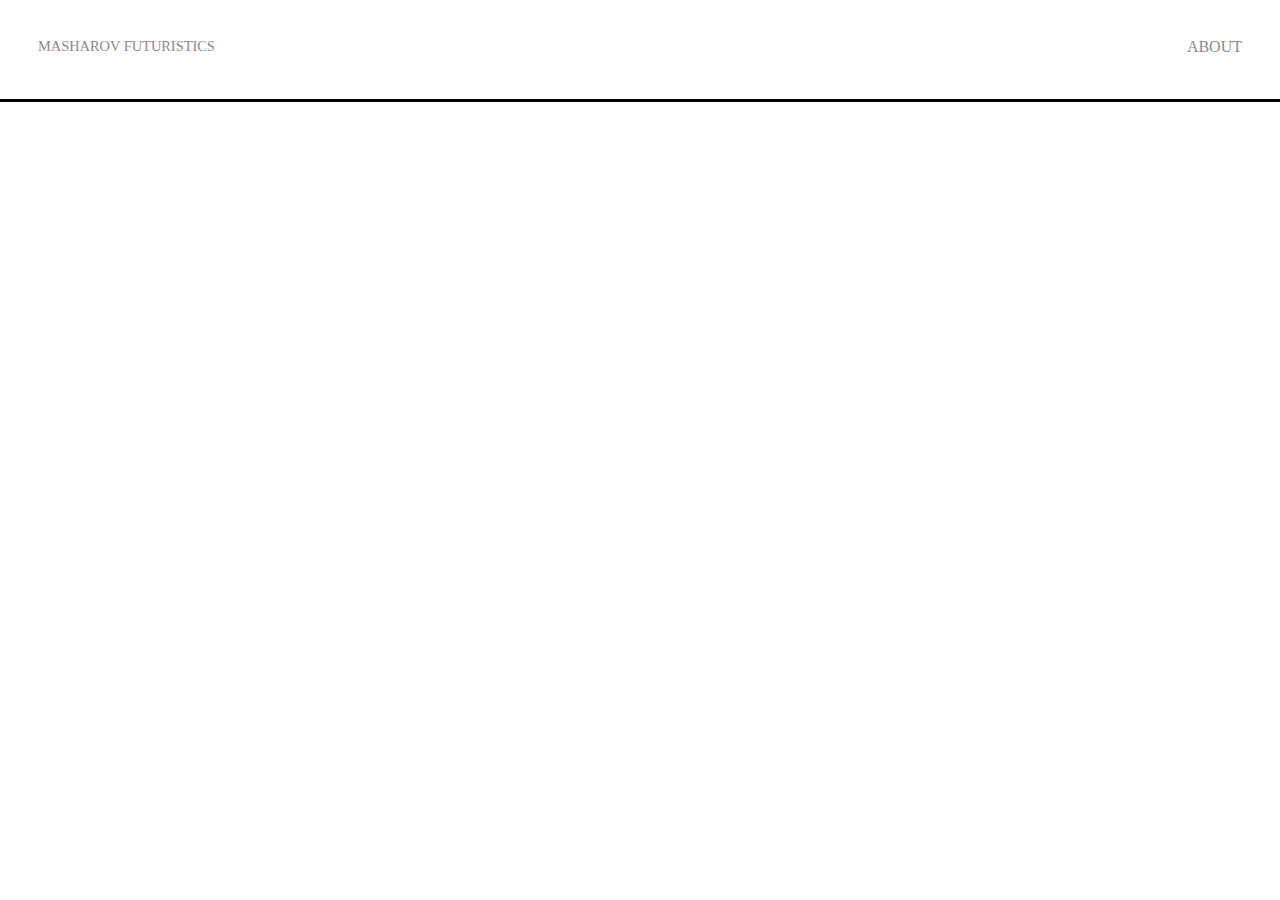
<file: about.html>
<!DOCTYPE html>
<html lang="en">

<head>
	<meta charset="UTF-8">
	<title>About - MASHAROV FUTURISTICS</title>
	<link rel="stylesheet" href="styles.css">
</head>

<body>
	<div class="container">
		<div class="nav-wrapper">
			<div class="left-side">
				<div class="brand">
					<a href="index.html">Masharov Futuristics</a>
				</div>
			</div>
			<div class="right-side">
				<div class="nav-link-wrapper">
					<a href="about.html">About</a>
				</div>
			</div>
		</div>
	</div>
</body>

</html>
</file>
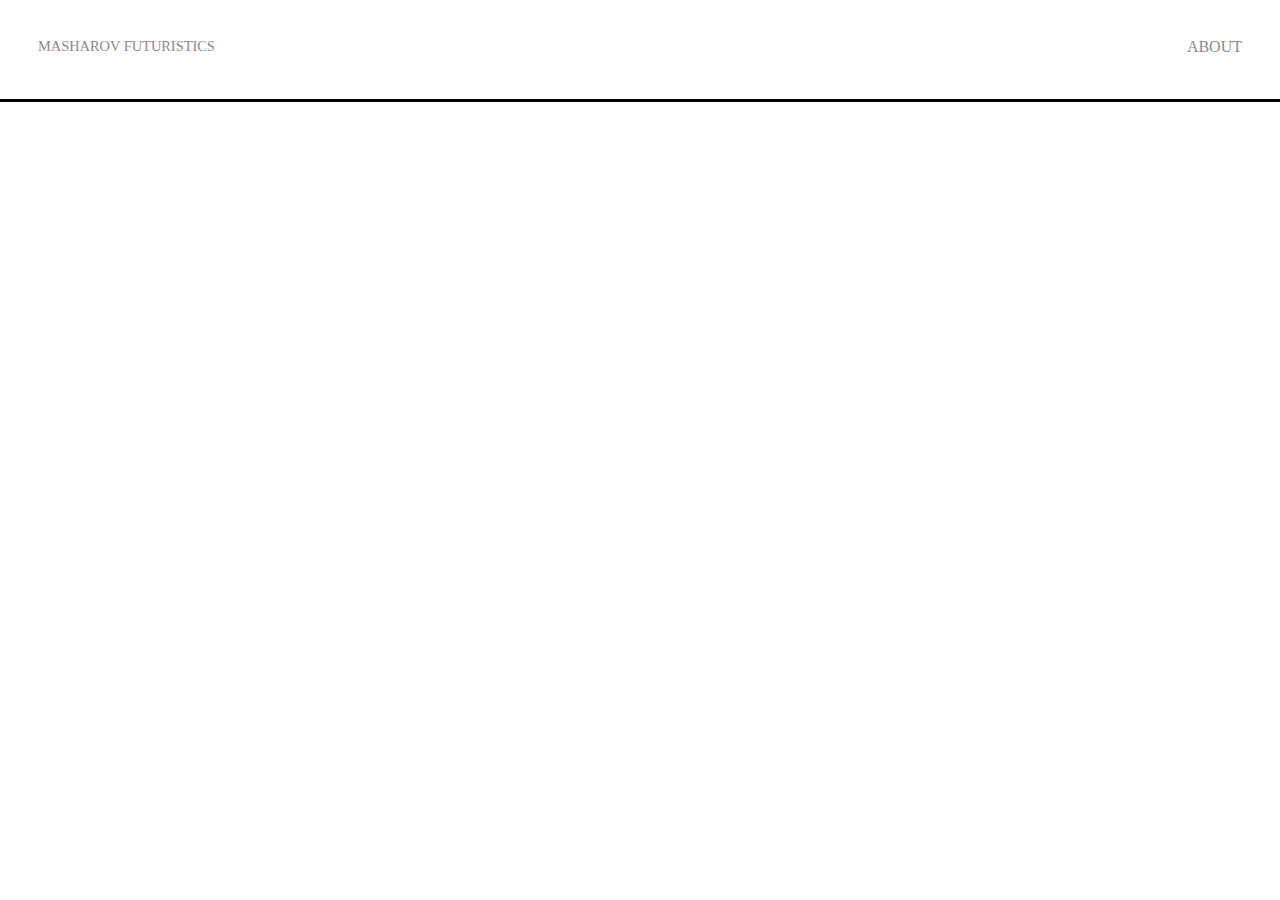
<file: privacy_policy.html>
<!DOCTYPE html>
<html lang="en">

<head>
	<meta charset="UTF-8">
	<title>Privacy policy - MASHAROV FUTURISTICS</title>
	<link rel="stylesheet" href="styles.css">
</head>

<body>
	<div class="container">
		<div class="nav-wrapper">
			<div class="left-side">
				<div class="brand">
					<a href="index.html">Masharov Futuristics</a>
				</div>
			</div>
			<div class="right-side">
				<div class="nav-link-wrapper">
					<a href="about.html">About</a>
				</div>
			</div>
		</div>
	</div>
</body>

</html>
</file>
<file: styles.css>
body
{
	margin: 0px;
}

.container
{
	display: grid;
	grid-template-columns: 1fr;
}

/* */
.nav-wrapper
{
	display: flex;
	justify-content: space-between;
	padding: 38px;
	text-transform: uppercase;
}

.left-side
{
	display: flex;
}

.nav-wrapper > .left-side > div
{
	margin-right: 20px;
	font-size: 0.9em;
	text-transform: uppercase;
}

.nav-link-wrapper 
{
	height: 22px;
	border-bottom: 1px solid transparent;
	transition: border-bottom 0.5s;
} 

.nav-wrapper a 
{
	color: #8a8a8a;
	text-decoration: none;
	transition: color 0.5s;
}

.nav-link-wrapper:hover
{
	border-bottom: 1px solid black;
}

.brand:hover
{
	border-bottom: 1px solid black;
}

.nav-wrapper a:hover
{
	color: black;
}

.nav-wrapper
{
	border-bottom-style: solid;
	border-bottom-width: 3px;
}

/* */
.mediaBlock
{
	padding: 38px;
}

.link a
{
	color: #8a8a8a;
	text-decoration: none;
	transition: color 0.5s;
}

/*
.link:hover
{

}
*/

.link a
{
	height: 22px;
	border-bottom: 1px solid transparent;
	transition: border-bottom 0.5s;
} 


.link a:hover
{
	border-bottom: 1px solid black;
	color: black;
}
</file>
